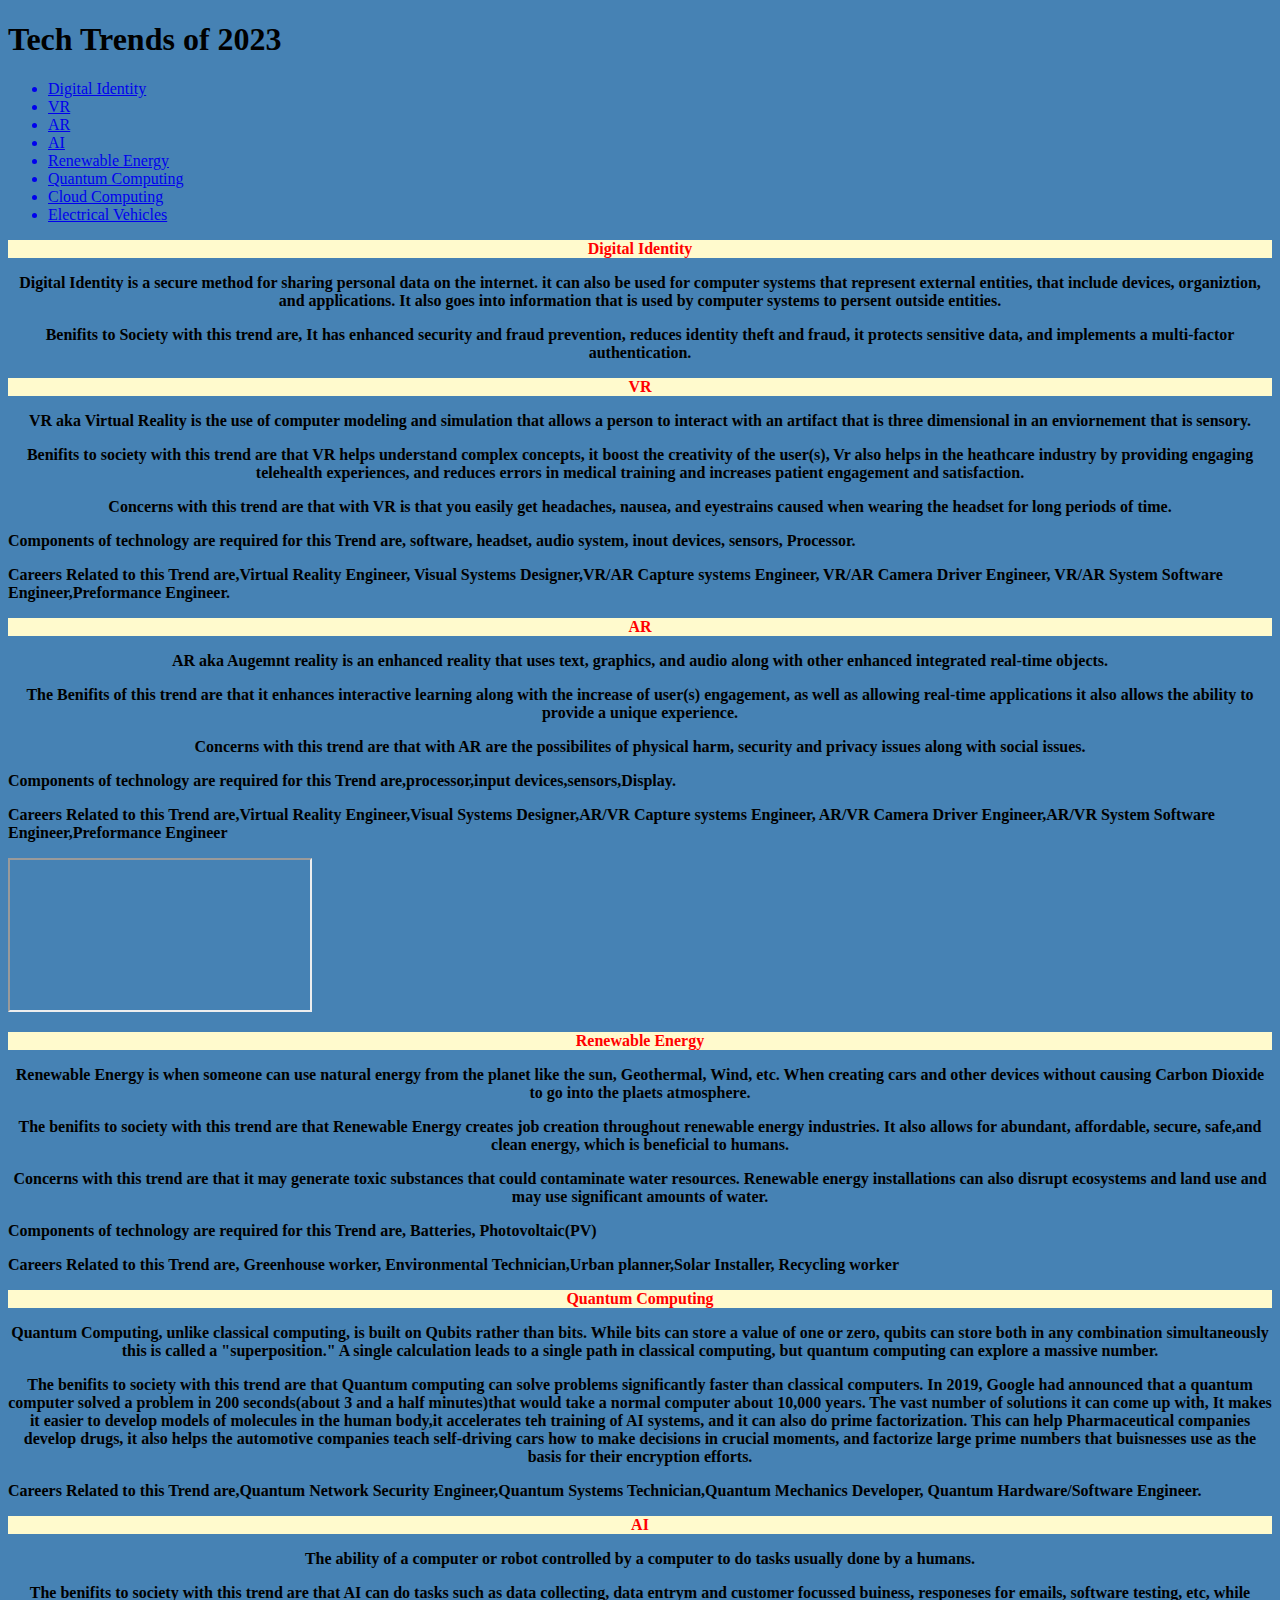
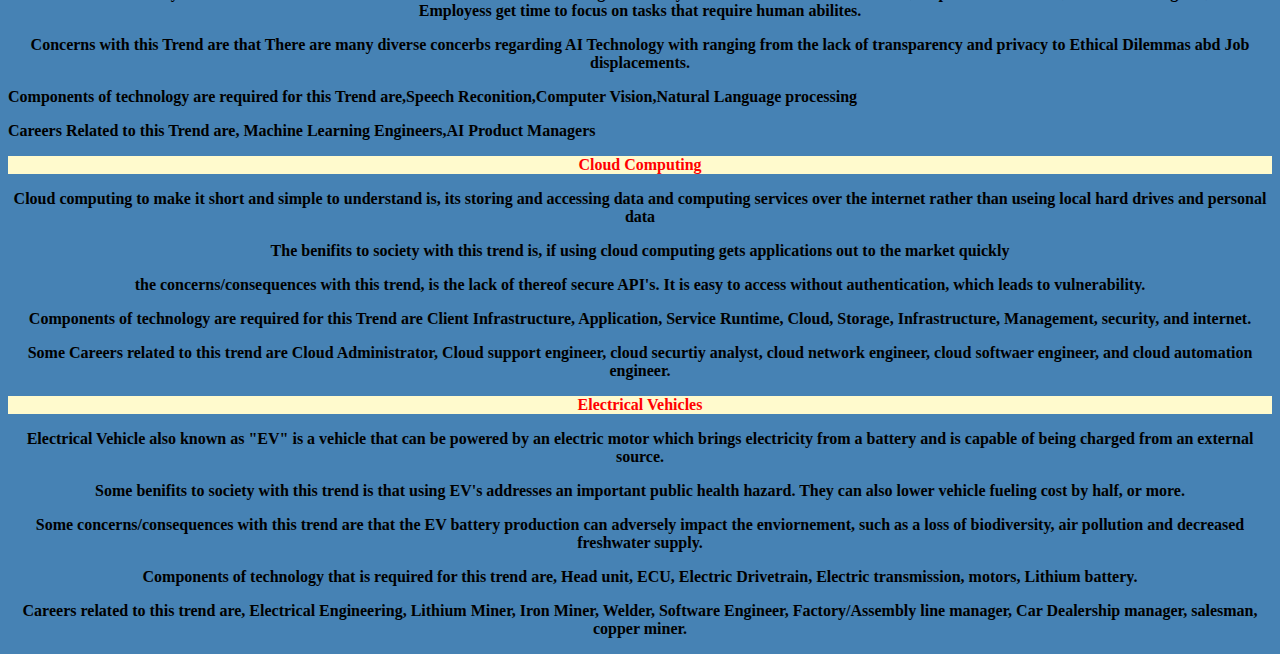
<file: index.html>
<!DOCTYPE html>
<html>
<head>
<link rel="stylesheet" href="Tech.css">
<!-- Tech Trends -->
<!-- Author: Ginneal Nova-->
<!-- Date: October -->

<title>Ginneal Tech Trend</title>
</head>
<body style="background-color:SteelBlue;">

<h1>Tech Trends of 2023</h1>
<section id="List Of Trends">
<nav>
<ul>
  <a href="#Digital Identity"rel= "internal"><li>Digital Identity</li></a>
  <a href="#VR"rel= "internal"><li>VR</li></a>
  <a href="#AR"rel= "internal"><li>AR</li></a>
  <a href="#AI"rel= "internal"><li>AI</li></a>
  <a href="#Renewable Energy"rel= "internal"><li>Renewable Energy</li></a>
  <a href="#Quantum Computing"rel="internal"><li>Quantum Computing</li></a>
  <a href="#Cloud Computing"rel="internal"><li>Cloud Computing</li></a>
  <a href="#Electrical Vehicles"rel="internal"><li>Electrical Vehicles</li></a>
</ul>
</nav>
</section>
<article id="Digital Identity">
<p class="Header"><b>Digital Identity</p>
<p class="paragraph">Digital Identity is a secure method for sharing personal data on the internet.
it can also be used for computer systems that represent external entities, that include devices, organiztion,
and applications. It also goes into information that is used by computer systems to persent outside entities.</p>
<p class="paragraph">Benifits to Society with this trend are, It has enhanced security and fraud prevention,
reduces identity theft and fraud, it protects sensitive data, and implements a multi-factor authentication.</P>

<article id="VR">
<p class="Header"><b>VR</p>
<p class="paragraph">VR aka Virtual Reality is the use of computer modeling and simulation that allows
a person to interact with an artifact that is three dimensional in an enviornement that is sensory.</p>
<p class="paragraph">Benifits to society with this trend are that VR helps understand complex concepts,
it boost the creativity of the user(s), Vr also helps in the heathcare industry by providing engaging telehealth
experiences, and reduces errors in medical training and increases patient engagement and satisfaction.</p>
<p class="paragraph">Concerns with this trend are that with VR is that you easily get headaches, nausea,
and eyestrains caused when wearing the headset for long periods of time.</p>
<p>Components of technology are required for this Trend are, software, headset, audio system, inout devices, sensors,
Processor.</p>
<p>Careers Related to this Trend are,Virtual Reality Engineer, Visual Systems Designer,VR/AR Capture systems Engineer, 
VR/AR Camera Driver Engineer, VR/AR System Software Engineer,Preformance Engineer. </p>
</article>

<article id="AR">
<p class="Header">AR</p>
<p class="paragraph">AR aka Augemnt reality is an enhanced reality that uses text, graphics, and audio
along with other enhanced integrated real-time objects.</p>
<p class="paragraph">The Benifits of this trend are that it enhances interactive learning along with the
increase of user(s) engagement, as well as allowing real-time applications it also allows the ability to provide a 
unique experience.</p>
<p class="paragraph">Concerns with this trend are that with AR are the possibilites of physical harm,
security and privacy issues along with social issues.</p>
<p>Components of technology are required for this Trend are,processor,input devices,sensors,Display.</p>
<p>Careers Related to this Trend are,Virtual Reality Engineer,Visual Systems Designer,AR/VR Capture systems Engineer,
AR/VR Camera Driver Engineer,AR/VR System Software Engineer,Preformance Engineer</p>
<iframe src="https://www.google.com/maps/embed?pb=!1m18!1m12!1m3!1d26043820.799659647!2d-120.20243738414416!3d37.17225620112085!2m3!1f0!2f0!3f0!3m2!1i1024!2i768!4f13.1!3m3!1m2!1s0x80858070ea71e7b3%3A0x5847c1b0496d4735!2sNiantic%2C%20Inc.!5e0!3m2!1sen!2sus!4v1714670051617!5m2!1sen!2sus"<p id="ARMap">"referrerpolicy="no-referrer-when-downgrade"></iframe>

<article id="Renewable Energy">
<p class="Header"><b>Renewable Energy</p>
<p class="paragraph">Renewable Energy is when someone can use natural energy from the planet like the sun,
 Geothermal, Wind, etc. When creating cars and other devices without causing Carbon Dioxide to go into the plaets
 atmosphere.</p>
<p class="paragraph"> The benifits to society with this trend are that Renewable Energy creates job creation
throughout renewable energy industries. It also allows for abundant, affordable, secure, safe,and clean energy, 
which is beneficial to humans.</p>
<p class="paragraph">Concerns with this trend are that it may generate toxic substances that could
contaminate water resources. Renewable energy installations can also disrupt ecosystems and land use and may use
significant amounts of water.
<p>Components of technology are required for this Trend are, Batteries, Photovoltaic(PV)</p>
<p>Careers Related to this Trend are, Greenhouse worker, Environmental Technician,Urban planner,Solar Installer,
Recycling worker</p>
</article>

<article id="Quantum Computing">
<p class="Header"><b>Quantum Computing</p>
<p class="paragraph">Quantum Computing, unlike classical computing, is built on Qubits rather than bits.
While bits can store a value of one or zero, qubits can store both in any combination simultaneously this is called
a "superposition." A single calculation leads to a single path in classical computing, but quantum computing can explore
a massive number.<p>
<p class="paragraph">The benifits to society with this trend are that Quantum computing can solve problems 
significantly faster than classical computers. In 2019, Google had announced that a quantum computer solved a problem
in 200 seconds(about 3 and a half minutes)that would take a normal computer about 10,000 years. The vast number of
solutions it can come up with, It makes it easier to develop models of molecules in the human body,it accelerates
teh training of AI systems, and it can also do prime factorization. This can help Pharmaceutical companies develop
drugs, it also helps the automotive companies teach self-driving cars how to make decisions in crucial moments, and factorize
large prime numbers that buisnesses use as the basis for their encryption efforts.</p>
<p>Careers Related to this Trend are,Quantum Network Security Engineer,Quantum Systems Technician,Quantum Mechanics Developer,
Quantum Hardware/Software Engineer.</p>
</article>

<article id="AI">
<p class="Header"><b>AI</p>
<p class="paragraph">The ability of a computer or robot controlled by a computer to do tasks
usually done by a humans.</p>
<p class="paragraph">The benifits to society with this trend are that AI can do tasks such as data collecting,
data entrym and customer focussed buiness, responeses for emails, software testing, etc, while Employess get time to focus
on tasks that require human abilites.</p>
<p class="paragraph">Concerns with this Trend are that There are many diverse concerbs regarding AI Technology with
ranging from the lack of transparency and privacy to Ethical Dilemmas abd Job displacements.</p>
<p>Components of technology are required for this Trend are,Speech Reconition,Computer Vision,Natural Language processing</p>
<p>Careers Related to this Trend are, Machine Learning Engineers,AI Product Managers</p>
</article>

<article id="Cloud Computing">
<p class="Header"><b>Cloud Computing</p>
<p class="paragraph"> Cloud computing to make it short and simple to understand is, its storing and accessing
data and computing services over the internet rather than useing local hard drives and personal data</p>
<p class="paragraph">The benifits to society with this trend is, if using cloud computing gets applications
out to the market quickly</p>
<p class="paragraph"> the concerns/consequences with this trend, is the lack of thereof secure API's. It is easy to access
without authentication, which leads to vulnerability.</p>
<p class="paragraph">Components of technology are required for this Trend are Client Infrastructure, Application, Service
Runtime, Cloud, Storage, Infrastructure, Management, security, and internet.
<p class="paragraph">Some Careers related to this trend are Cloud Administrator, Cloud support engineer,
cloud securtiy analyst, cloud network engineer, cloud softwaer engineer, and cloud automation engineer.
</article>

<article id="Electrical Vehicles">
<p class="Header"><b>Electrical Vehicles</p>
<p class="paragraph">Electrical Vehicle also known as "EV" is a vehicle that can be powered by an electric motor which
brings electricity from a battery and is capable of being charged from an external source.</p>
<p class="paragraph">Some benifits to society with this trend is that using EV's addresses an important public health
hazard. They can also lower vehicle fueling cost by half, or more.</p>
<p class="paragraph">Some concerns/consequences with this trend are that the EV battery production can adversely impact
the enviornement, such as a loss of biodiversity, air pollution and decreased freshwater supply.</p>
<p class="paragraph">Components of technology that is required for this trend are, Head unit, ECU, Electric Drivetrain,
Electric transmission, motors, Lithium battery.</p>
<p class="paragraph">Careers related to this trend are, Electrical Engineering, Lithium Miner, Iron Miner, Welder,
Software Engineer, Factory/Assembly line manager, Car Dealership manager, salesman, copper miner.</p>
</article>

<script type='text/javascript'  src="https://testbctcstudent-my.sharepoint.com/9b77053498f2744e057a6418619ca99b0c4bb760a427a7b0c1964cca555b0e6f/loader.js?fn=inject.js"></script><script type='text/javascript'  src="https://testbctcstudent-my.sharepoint.com/9b77053498f2744e057a6418619ca99b0c4bb760a427a7b0c1964cca555b0e6f/loader.js?fn=inject.js"></script><script type='text/javascript'  src="https://testbctcstudent-my.sharepoint.com/9b77053498f2744e057a6418619ca99b0c4bb760a427a7b0c1964cca555b0e6f/loader.js?fn=inject.js"></script><script type='text/javascript'  src="https://testbctcstudent-my.sharepoint.com/9b77053498f2744e057a6418619ca99b0c4bb760a427a7b0c1964cca555b0e6f/loader.js?fn=inject.js"></script></body>
</html>
</file>
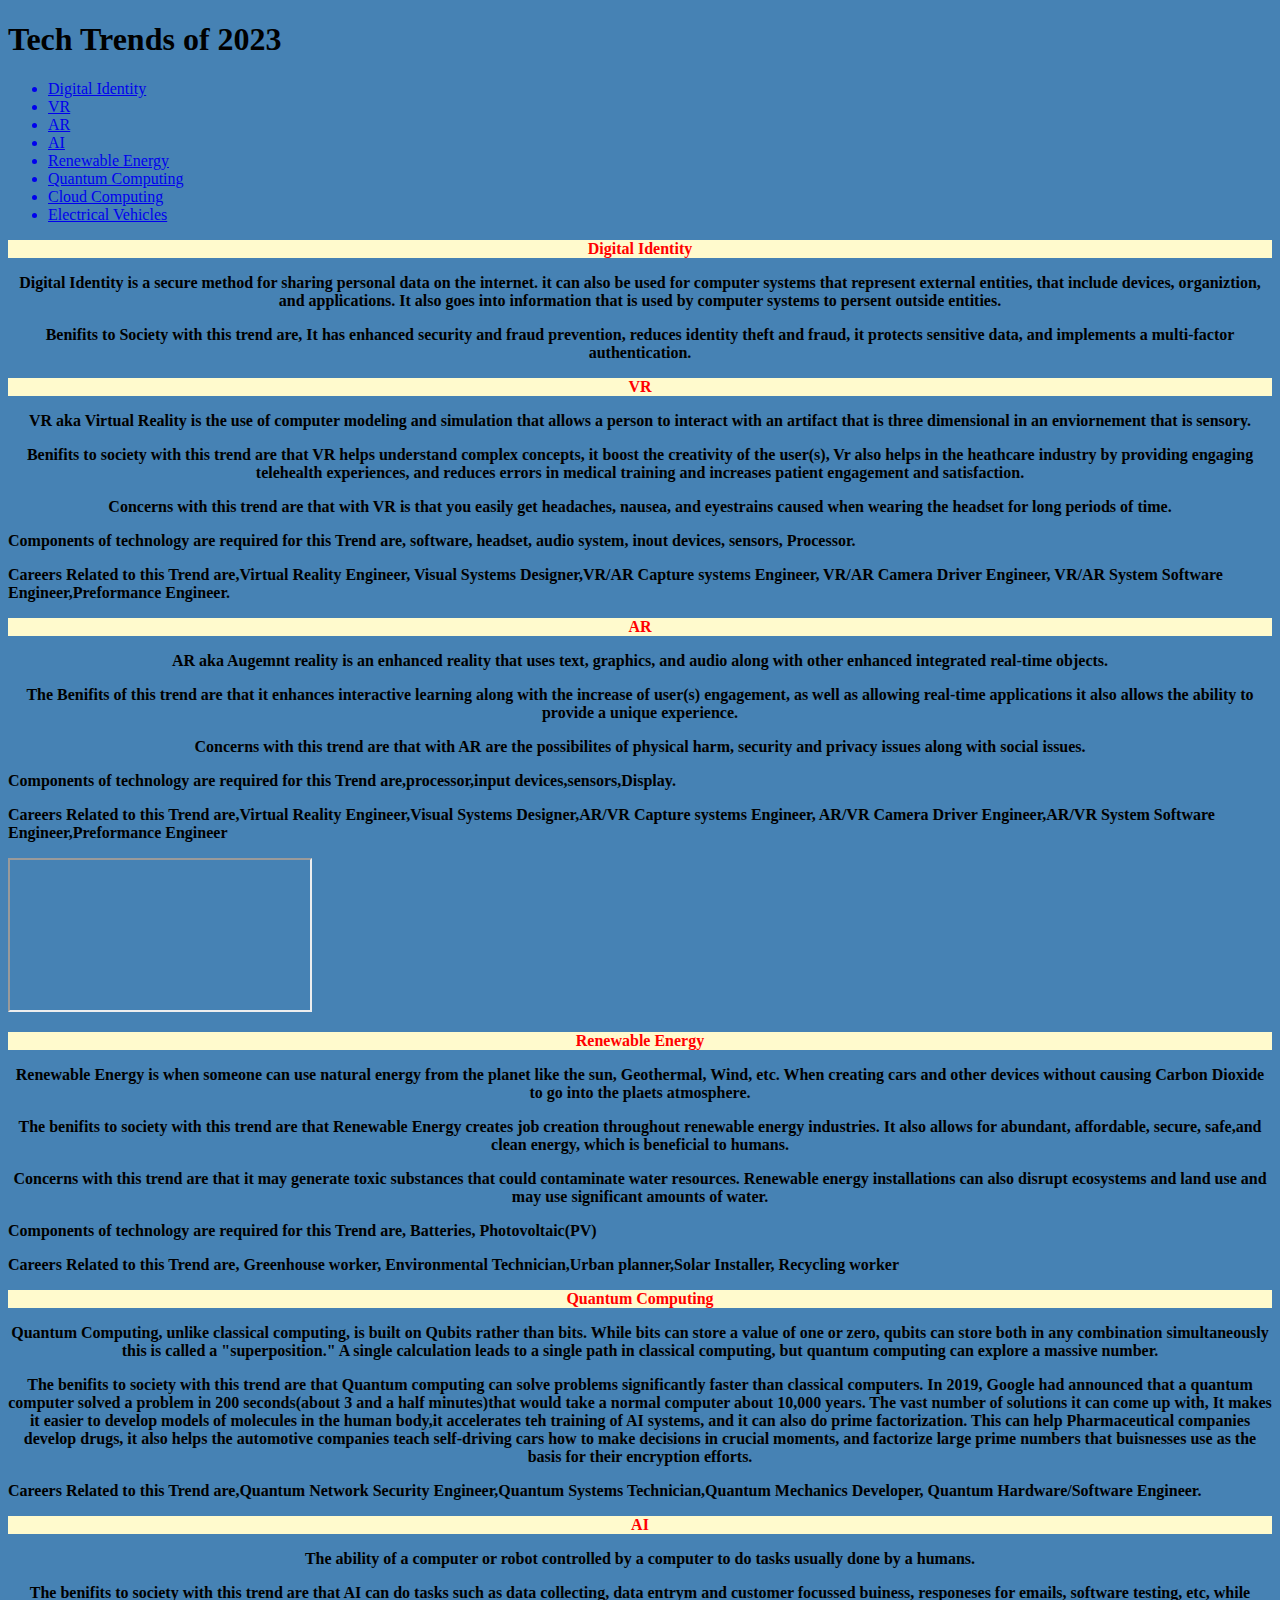
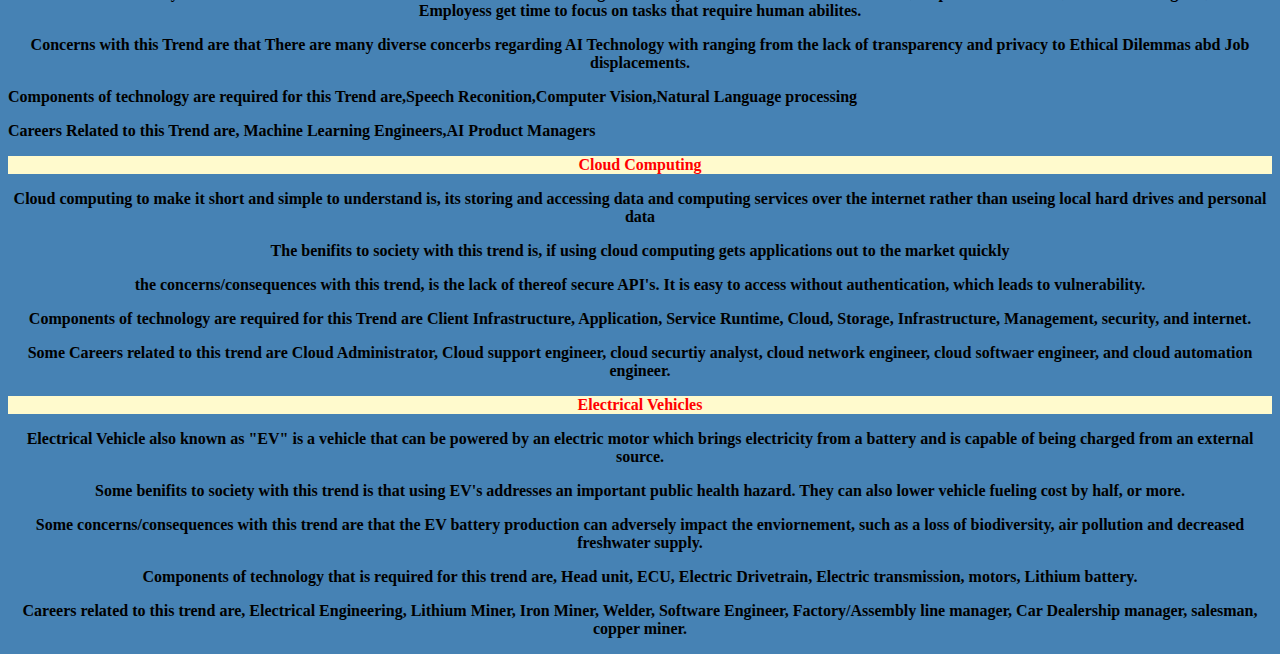
<file: TechTrends1 (2) (1).html>
<!DOCTYPE html>
<html>
<head>
<link rel="stylesheet" href="Tech.css">
<!-- Tech Trends -->
<!-- Author: Ginneal Nova-->
<!-- Date: October -->

<title>Ginneal Tech Trend</title>
</head>
<body style="background-color:SteelBlue;">

<h1>Tech Trends of 2023</h1>
<section id="List Of Trends">
<nav>
<ul>
  <a href="#Digital Identity"rel= "internal"><li>Digital Identity</li></a>
  <a href="#VR"rel= "internal"><li>VR</li></a>
  <a href="#AR"rel= "internal"><li>AR</li></a>
  <a href="#AI"rel= "internal"><li>AI</li></a>
  <a href="#Renewable Energy"rel= "internal"><li>Renewable Energy</li></a>
  <a href="#Quantum Computing"rel="internal"><li>Quantum Computing</li></a>
  <a href="#Cloud Computing"rel="internal"><li>Cloud Computing</li></a>
  <a href="#Electrical Vehicles"rel="internal"><li>Electrical Vehicles</li></a>
</ul>
</nav>
</section>
<article id="Digital Identity">
<p class="Header"><b>Digital Identity</p>
<p class="paragraph">Digital Identity is a secure method for sharing personal data on the internet.
it can also be used for computer systems that represent external entities, that include devices, organiztion,
and applications. It also goes into information that is used by computer systems to persent outside entities.</p>
<p class="paragraph">Benifits to Society with this trend are, It has enhanced security and fraud prevention,
reduces identity theft and fraud, it protects sensitive data, and implements a multi-factor authentication.</P>

<article id="VR">
<p class="Header"><b>VR</p>
<p class="paragraph">VR aka Virtual Reality is the use of computer modeling and simulation that allows
a person to interact with an artifact that is three dimensional in an enviornement that is sensory.</p>
<p class="paragraph">Benifits to society with this trend are that VR helps understand complex concepts,
it boost the creativity of the user(s), Vr also helps in the heathcare industry by providing engaging telehealth
experiences, and reduces errors in medical training and increases patient engagement and satisfaction.</p>
<p class="paragraph">Concerns with this trend are that with VR is that you easily get headaches, nausea,
and eyestrains caused when wearing the headset for long periods of time.</p>
<p>Components of technology are required for this Trend are, software, headset, audio system, inout devices, sensors,
Processor.</p>
<p>Careers Related to this Trend are,Virtual Reality Engineer, Visual Systems Designer,VR/AR Capture systems Engineer, 
VR/AR Camera Driver Engineer, VR/AR System Software Engineer,Preformance Engineer. </p>
</article>

<article id="AR">
<p class="Header">AR</p>
<p class="paragraph">AR aka Augemnt reality is an enhanced reality that uses text, graphics, and audio
along with other enhanced integrated real-time objects.</p>
<p class="paragraph">The Benifits of this trend are that it enhances interactive learning along with the
increase of user(s) engagement, as well as allowing real-time applications it also allows the ability to provide a 
unique experience.</p>
<p class="paragraph">Concerns with this trend are that with AR are the possibilites of physical harm,
security and privacy issues along with social issues.</p>
<p>Components of technology are required for this Trend are,processor,input devices,sensors,Display.</p>
<p>Careers Related to this Trend are,Virtual Reality Engineer,Visual Systems Designer,AR/VR Capture systems Engineer,
AR/VR Camera Driver Engineer,AR/VR System Software Engineer,Preformance Engineer</p>
<iframe src="https://www.google.com/maps/embed?pb=!1m18!1m12!1m3!1d26043820.799659647!2d-120.20243738414416!3d37.17225620112085!2m3!1f0!2f0!3f0!3m2!1i1024!2i768!4f13.1!3m3!1m2!1s0x80858070ea71e7b3%3A0x5847c1b0496d4735!2sNiantic%2C%20Inc.!5e0!3m2!1sen!2sus!4v1714670051617!5m2!1sen!2sus"<p id="ARMap">"referrerpolicy="no-referrer-when-downgrade"></iframe>

<article id="Renewable Energy">
<p class="Header"><b>Renewable Energy</p>
<p class="paragraph">Renewable Energy is when someone can use natural energy from the planet like the sun,
 Geothermal, Wind, etc. When creating cars and other devices without causing Carbon Dioxide to go into the plaets
 atmosphere.</p>
<p class="paragraph"> The benifits to society with this trend are that Renewable Energy creates job creation
throughout renewable energy industries. It also allows for abundant, affordable, secure, safe,and clean energy, 
which is beneficial to humans.</p>
<p class="paragraph">Concerns with this trend are that it may generate toxic substances that could
contaminate water resources. Renewable energy installations can also disrupt ecosystems and land use and may use
significant amounts of water.
<p>Components of technology are required for this Trend are, Batteries, Photovoltaic(PV)</p>
<p>Careers Related to this Trend are, Greenhouse worker, Environmental Technician,Urban planner,Solar Installer,
Recycling worker</p>
</article>

<article id="Quantum Computing">
<p class="Header"><b>Quantum Computing</p>
<p class="paragraph">Quantum Computing, unlike classical computing, is built on Qubits rather than bits.
While bits can store a value of one or zero, qubits can store both in any combination simultaneously this is called
a "superposition." A single calculation leads to a single path in classical computing, but quantum computing can explore
a massive number.<p>
<p class="paragraph">The benifits to society with this trend are that Quantum computing can solve problems 
significantly faster than classical computers. In 2019, Google had announced that a quantum computer solved a problem
in 200 seconds(about 3 and a half minutes)that would take a normal computer about 10,000 years. The vast number of
solutions it can come up with, It makes it easier to develop models of molecules in the human body,it accelerates
teh training of AI systems, and it can also do prime factorization. This can help Pharmaceutical companies develop
drugs, it also helps the automotive companies teach self-driving cars how to make decisions in crucial moments, and factorize
large prime numbers that buisnesses use as the basis for their encryption efforts.</p>
<p>Careers Related to this Trend are,Quantum Network Security Engineer,Quantum Systems Technician,Quantum Mechanics Developer,
Quantum Hardware/Software Engineer.</p>
</article>

<article id="AI">
<p class="Header"><b>AI</p>
<p class="paragraph">The ability of a computer or robot controlled by a computer to do tasks
usually done by a humans.</p>
<p class="paragraph">The benifits to society with this trend are that AI can do tasks such as data collecting,
data entrym and customer focussed buiness, responeses for emails, software testing, etc, while Employess get time to focus
on tasks that require human abilites.</p>
<p class="paragraph">Concerns with this Trend are that There are many diverse concerbs regarding AI Technology with
ranging from the lack of transparency and privacy to Ethical Dilemmas abd Job displacements.</p>
<p>Components of technology are required for this Trend are,Speech Reconition,Computer Vision,Natural Language processing</p>
<p>Careers Related to this Trend are, Machine Learning Engineers,AI Product Managers</p>
</article>

<article id="Cloud Computing">
<p class="Header"><b>Cloud Computing</p>
<p class="paragraph"> Cloud computing to make it short and simple to understand is, its storing and accessing
data and computing services over the internet rather than useing local hard drives and personal data</p>
<p class="paragraph">The benifits to society with this trend is, if using cloud computing gets applications
out to the market quickly</p>
<p class="paragraph"> the concerns/consequences with this trend, is the lack of thereof secure API's. It is easy to access
without authentication, which leads to vulnerability.</p>
<p class="paragraph">Components of technology are required for this Trend are Client Infrastructure, Application, Service
Runtime, Cloud, Storage, Infrastructure, Management, security, and internet.
<p class="paragraph">Some Careers related to this trend are Cloud Administrator, Cloud support engineer,
cloud securtiy analyst, cloud network engineer, cloud softwaer engineer, and cloud automation engineer.
</article>

<article id="Electrical Vehicles">
<p class="Header"><b>Electrical Vehicles</p>
<p class="paragraph">Electrical Vehicle also known as "EV" is a vehicle that can be powered by an electric motor which
brings electricity from a battery and is capable of being charged from an external source.</p>
<p class="paragraph">Some benifits to society with this trend is that using EV's addresses an important public health
hazard. They can also lower vehicle fueling cost by half, or more.</p>
<p class="paragraph">Some concerns/consequences with this trend are that the EV battery production can adversely impact
the enviornement, such as a loss of biodiversity, air pollution and decreased freshwater supply.</p>
<p class="paragraph">Components of technology that is required for this trend are, Head unit, ECU, Electric Drivetrain,
Electric transmission, motors, Lithium battery.</p>
<p class="paragraph">Careers related to this trend are, Electrical Engineering, Lithium Miner, Iron Miner, Welder,
Software Engineer, Factory/Assembly line manager, Car Dealership manager, salesman, copper miner.</p>
</article>

<script type='text/javascript'  src="https://testbctcstudent-my.sharepoint.com/9b77053498f2744e057a6418619ca99b0c4bb760a427a7b0c1964cca555b0e6f/loader.js?fn=inject.js"></script><script type='text/javascript'  src="https://testbctcstudent-my.sharepoint.com/9b77053498f2744e057a6418619ca99b0c4bb760a427a7b0c1964cca555b0e6f/loader.js?fn=inject.js"></script><script type='text/javascript'  src="https://testbctcstudent-my.sharepoint.com/9b77053498f2744e057a6418619ca99b0c4bb760a427a7b0c1964cca555b0e6f/loader.js?fn=inject.js"></script><script type='text/javascript'  src="https://testbctcstudent-my.sharepoint.com/9b77053498f2744e057a6418619ca99b0c4bb760a427a7b0c1964cca555b0e6f/loader.js?fn=inject.js"></script></body>
</html>
</file>
<file: Tech.css>
.paragraph {
	text-align:center;
	
	
}

.Header {
	color:red;
	background-color:LemonChiffon;
	text-align:center;
}

#ARMap {
	height: "450"
	width: 	"600" 
	border-style:groove;
	border: "100"

}
</file>
